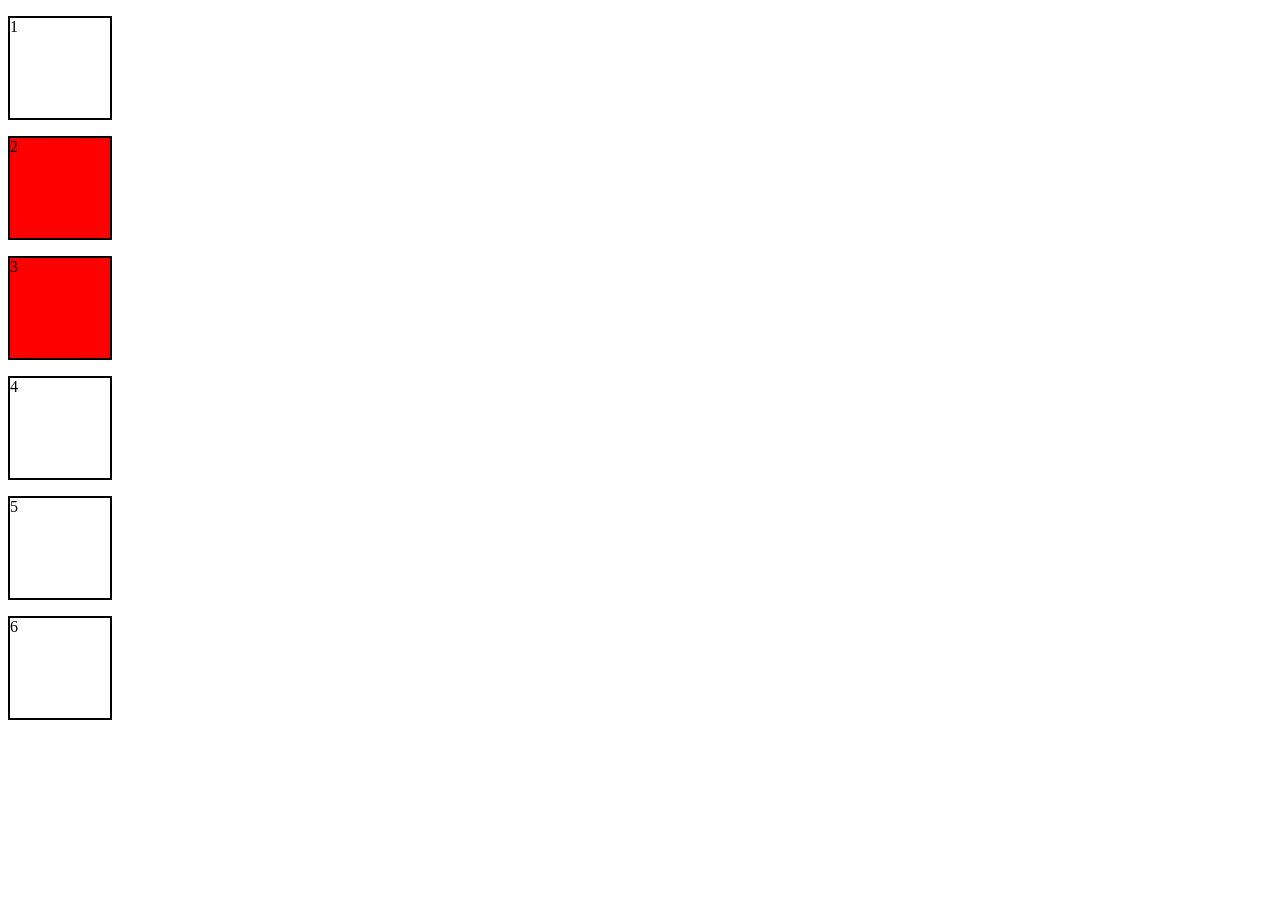
<file: session14/play.html>
<!DOCTYPE html>
<html lang="en">
<head>
    <meta charset="UTF-8">
    <meta name="viewport" content="width=device-width, initial-scale=1.0">
    <title>Document</title>
</head>
<body>
    <style>
        p{
            height: 100px;
            width: 100px;
            border: 2px solid black;
        }
        div > p {
            background-color: red;
        }
    </style>
    <p>1</p>
    <div>
        <p>2</p>
        <p>3</p>
    </div>
    <p>4</p>
    <p>5</p>
    <p>6</p>
</body>
</html>
</file>
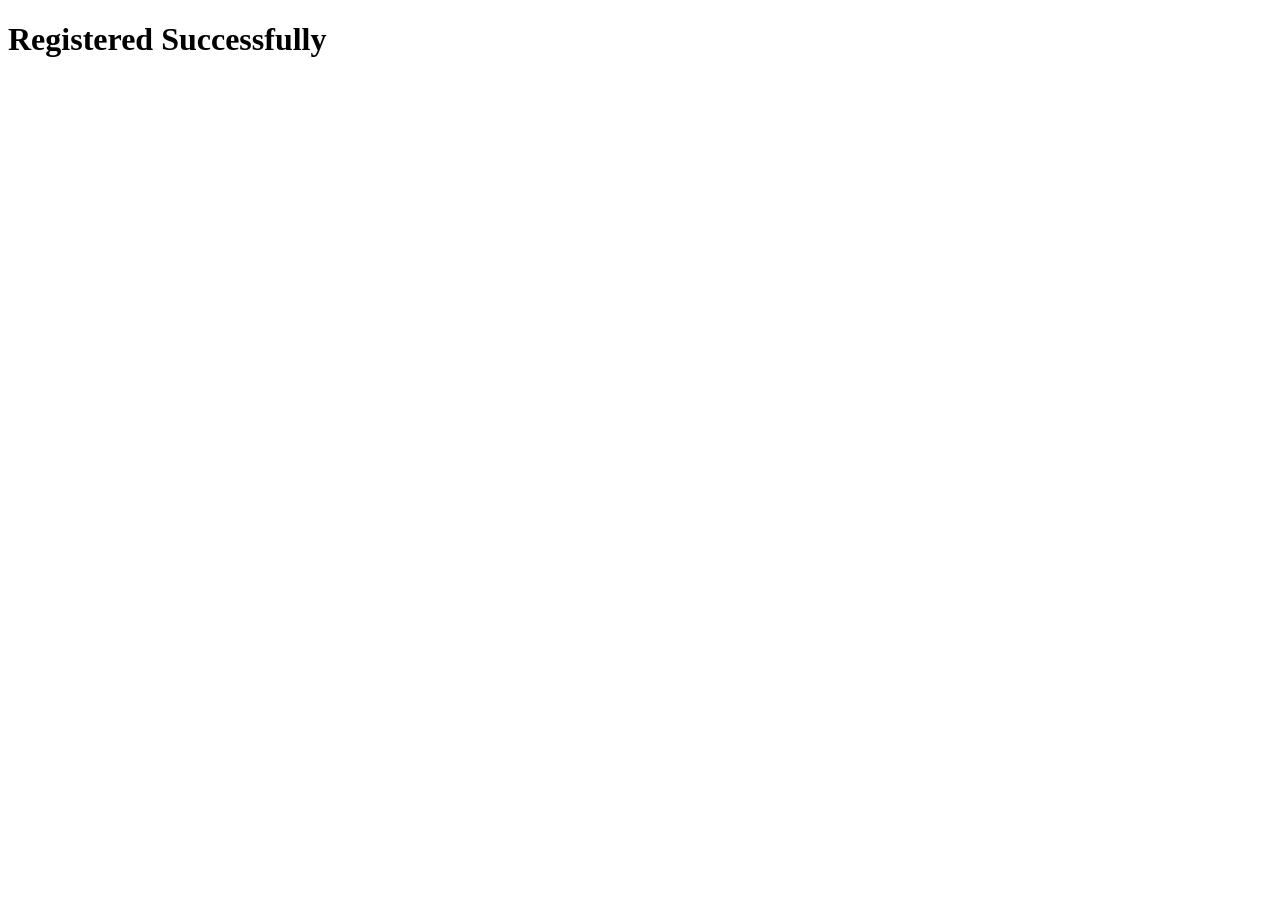
<file: session2/success.html>
<!DOCTYPE html>
<html lang="en">
<head>
    <meta charset="UTF-8">
    <meta name="viewport" content="width=device-width, initial-scale=1.0">
    <title>Document</title>
</head>
<body>
    <h1>Registered Successfully</h1>
</body>
</html>
</file>
